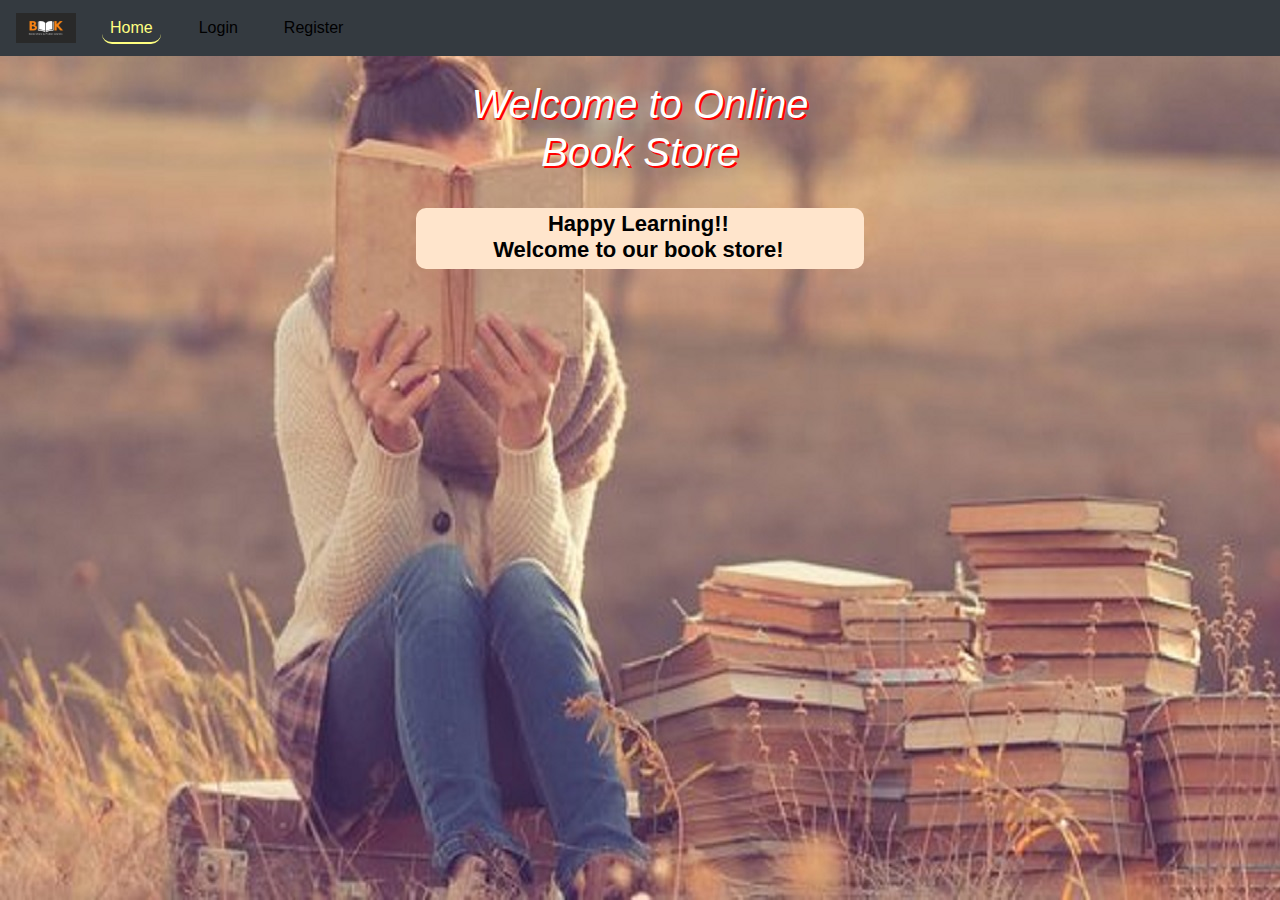
<file: book/index.html>
<html>
<head>
<meta charset="ISO-8859-1">
<title>Book Store</title>
<link rel="apple-touch-icon" sizes="180x180"
	href="./favicons/apple-touch-icon.png">
<link rel="icon" type="image/png" sizes="32x32"
	href="./favicons/favicon-32x32.png">
<link rel="icon" type="image/png" sizes="16x16"
	href="./favicons/favicon-16x16.png">
<link rel="manifest" href="./favicons/site.webmanifest">
<link rel="stylesheet" href="https://cdn.jsdelivr.net/npm/bootstrap@4.4.1/dist/css/bootstrap.min.css" >
<link rel="stylesheet" href="styles.css">

</head>
<body onload="funload()">
	<header>
		<nav class="navbar navbar-expand-sm bg-dark">
				<a class="navbar-brand">
					<!-- The below line can be an image or a h1, either will work -->
					<img src="logo.png" alt="Google logo" width="60" height="30px">
				</a>
				
				<button style="background-color:white;" class="navbar-toggler" type="button" data-toggle="collapse" data-target="#navbarNav" aria-controls="navbarNav" aria-expanded="false" aria-label="Toggle navigation">
				    <span class="navbar-toggler-icon" ></span>
				 </button>

                <div class="collapse navbar-collapse" id="navbarNav">                
				<ul class="navbar-nav" >
					<li class="nav-item"><span><a class="nav-link active" href="index.html">Home</a></span></li>
					<li class="nav-item "><span><a class="nav-link" href="CustomerLogin.html">Login</a></span></li>
					<li class="nav-item "><span><a class="nav-link" href="CustomerRegister.html">Register</a></span></li>
				</ul>
				</div>
			</nav>
	</header>
	<br>
	<div id="topmid"><h1>Welcome to Online <br>Book Store</h1></div>
	<br>
	<table class="tab">
		<tr>
			<td><a href="index.html" id="happy">Happy Learning!!<br>Welcome to our book store!</a></td>
		</tr>
	</table>

	<script src="https://code.jquery.com/jquery-3.3.1.slim.min.js" ></script>
	<script src="https://cdn.jsdelivr.net/npm/popper.js@1.14.6/dist/umd/popper.min.js" ></script>
	<script src="https://cdn.jsdelivr.net/npm/bootstrap@4.2.1/dist/js/bootstrap.min.js"></script>
	<script>
		// Preloder script
		var tmp = document.getElementById("loding");
		function funload() {
		  loding.style.display = "none";
		}
	  </script>


</body>
</html>
</file>
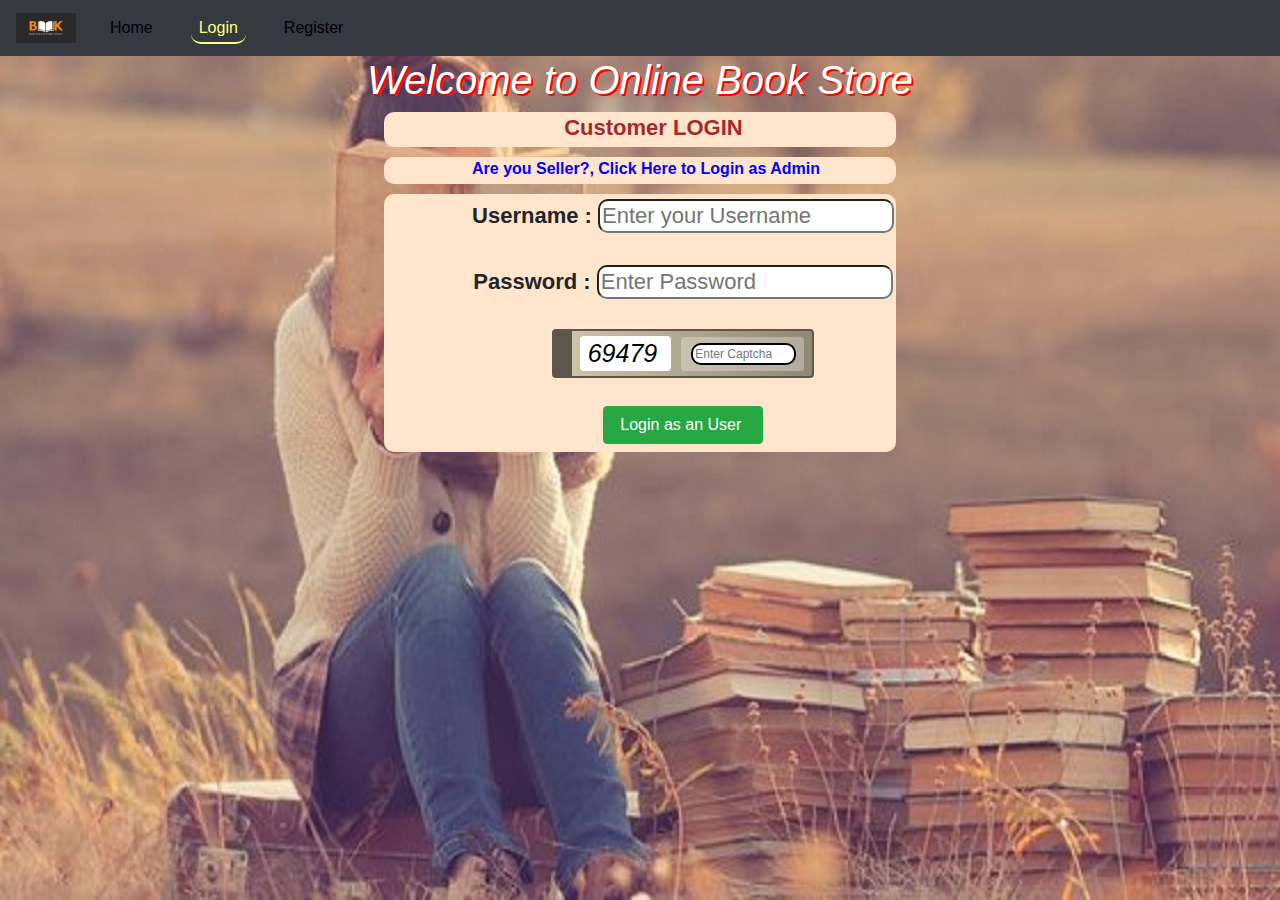
<file: book/CustomerLogin.html>
<html>
<head>
<meta charset="ISO-8859-1">
<title>Book Store</title>
<link rel="apple-touch-icon" sizes="180x180"
	href="./favicons/apple-touch-icon.png">
<link rel="icon" type="image/png" sizes="32x32"
	href="./favicons/favicon-32x32.png">
<link rel="icon" type="image/png" sizes="16x16"
	href="./favicons/favicon-16x16.png">
<link rel="manifest" href="./favicons/site.webmanifest">
<link rel="stylesheet"
	href="https://cdn.jsdelivr.net/npm/bootstrap@4.4.1/dist/css/bootstrap.min.css">
<link rel="stylesheet" href="styles.css">
<style>
/* COMPACT CAPTCHA YELLOW */
.capbox {
	background: #ccc2a7;
	background: linear-gradient(to right, #ccc2a7, #8f8874);
	border: #5c574b 0px solid;
	border-width: 2px 2px 2px 20px;
	box-sizing: border-box;
	-moz-box-sizing: border-box;
	-webkit-box-sizing: border-box;
	display: inline-block;
	padding: 5px 8px 5px 8px;
	border-radius: 4px 4px 4px 4px;
}

.capbox-inner {
	font: bold 12px arial, sans-serif;
	color: #000000;
	background: rgba(255, 255, 255, 0.30);
	/* SEMI TRANSPARENT BACKGROUND */
	margin: 0px auto 0px auto;
	padding: 3px 8px 5px 10px;
	border-radius: 4px;
	display: inline-block;
	vertical-align: middle;
}

#CaptchaDiv {
	color: #000000;
	font: normal 25px Impact, Charcoal, arial, sans-serif;
	font-style: italic;
	text-align: center;
	vertical-align: middle;
	background-color: #FFFFFF;
	user-select: none;
	display: inline-block;
	padding: 3px 14px 3px 8px;
	margin-right: 4px;
	border-radius: 4px;
}

#CaptchaInput {
	border: black 2px solid;
	margin: 3px 0px 1px 0px;
	width: 105px;
}

input {
	padding: 2px 2px;
	margin: 2px 0;
	box-sizing: border-box;
	border-radius: 10px;
}
</style>
</head>
<body onload="funload()">
	<header>
		<nav class="navbar navbar-expand-sm bg-dark">
			<a class="navbar-brand"> <!-- The below line can be an image or a h1, either will work -->
				<img src="logo.png" alt="Google logo" width="60" height="30px">
			</a>

			<button style="background-color: white;" class="navbar-toggler"
				type="button" data-toggle="collapse" data-target="#navbarNav"
				aria-controls="navbarNav" aria-expanded="false"
				aria-label="Toggle navigation">
				<span class="navbar-toggler-icon"></span>
			</button>

			<div class="collapse navbar-collapse" id="navbarNav">
				<ul class="navbar-nav">
					<li class="nav-item"><span><a class="nav-link"
							href="index.html">Home</a></span></li>
					<li class="nav-item "><span><a class="nav-link active"
							href="login.html">Login</a></span></li>
					<li class="nav-item "><span><a class="nav-link"
							href="CustomerRegister.html">Register</a></span></li>
				</ul>
			</div>
		</nav>
	</header>

	<div id="topmid">
		<h1>Welcome to Online Book Store</h1>
	</div>

	<form action="userlog" method="post" onsubmit="checkform()"
		id="theform">
		<table class="tab" style="width: 40%">
			<tr style="color: brown; padding-left: 35%">
				<td>Customer LOGIN</td>
			</tr>
			<tr>
				<td><a href="SellerLogin.html"
					style="color: blue; font-size: medium;">Are you Seller?, Click
						Here to Login as Admin</a></td>
			</tr>
			<tr>
				<td><label for="userName">Username : </label> <input
					type="text" name="username" id="userName"
					placeholder="Enter your Username"><br /> <br /> <label
					for="Password">Password : </label> <input type="password"
					name="password" placeholder="Enter Password" id="Password"><br />
					<br />

					<div class="capbox">
						<div id="CaptchaDiv">46749</div>
						<div class="capbox-inner">
							<input type="hidden" id="txtCaptcha" value="46749"> <input
								type="text" name="CaptchaInput" id="CaptchaInput" size="15"
								placeholder="Enter Captcha"><br>
						</div>
					</div> <br />
				<br /> <input class="btn btn-success" type="submit"
					value=" Login as an User  "></td>
			</tr>
		</table>
	</form>


	<script src="https://code.jquery.com/jquery-3.3.1.slim.min.js"></script>
	<script
		src="https://cdn.jsdelivr.net/npm/popper.js@1.14.6/dist/umd/popper.min.js"></script>
	<script
		src="https://cdn.jsdelivr.net/npm/bootstrap@4.2.1/dist/js/bootstrap.min.js"></script>
	<script type="text/javascript">


		// Preloder script
		var tmp = document.getElementById("loding");
		function funload() {
		  loding.style.display = "none";
		}
	  
  

		// Captcha Script

		function checkform() {
			var theform = document.getElementById("theform");
			var why = "";

			if (theform.CaptchaInput.value == "") {
				why += "- Please Enter CAPTCHA Code.\n";
			}
			if (theform.CaptchaInput.value != "") {
				if (ValidCaptcha(theform.CaptchaInput.value) == false) {
					why += "- The CAPTCHA Code Does Not Match.\n";
				}
			}
			if (why != "") {
				alert(why);
				event.preventDefault();
				return false;
			}
			return true;
		}

		var a = Math.ceil(Math.random() * 9) + '';
		var b = Math.ceil(Math.random() * 9) + '';
		var c = Math.ceil(Math.random() * 9) + '';
		var d = Math.ceil(Math.random() * 9) + '';
		var e = Math.ceil(Math.random() * 9) + '';

		var code = a + b + c + d + e;
		document.getElementById("txtCaptcha").value = code;
		document.getElementById("CaptchaDiv").innerHTML = code;

		// Validate input against the generated number
		function ValidCaptcha() {
			var str1 = removeSpaces(document.getElementById('txtCaptcha').value);
			var str2 = removeSpaces(document.getElementById('CaptchaInput').value);
			if (str1 == str2) {
				return true;
			} else {
				return false;
			}
		}

		// Remove the spaces from the entered and generated code
		function removeSpaces(string) {
			return string.split(' ').join('');
		}
	</script>
</body>
</html>
</file>
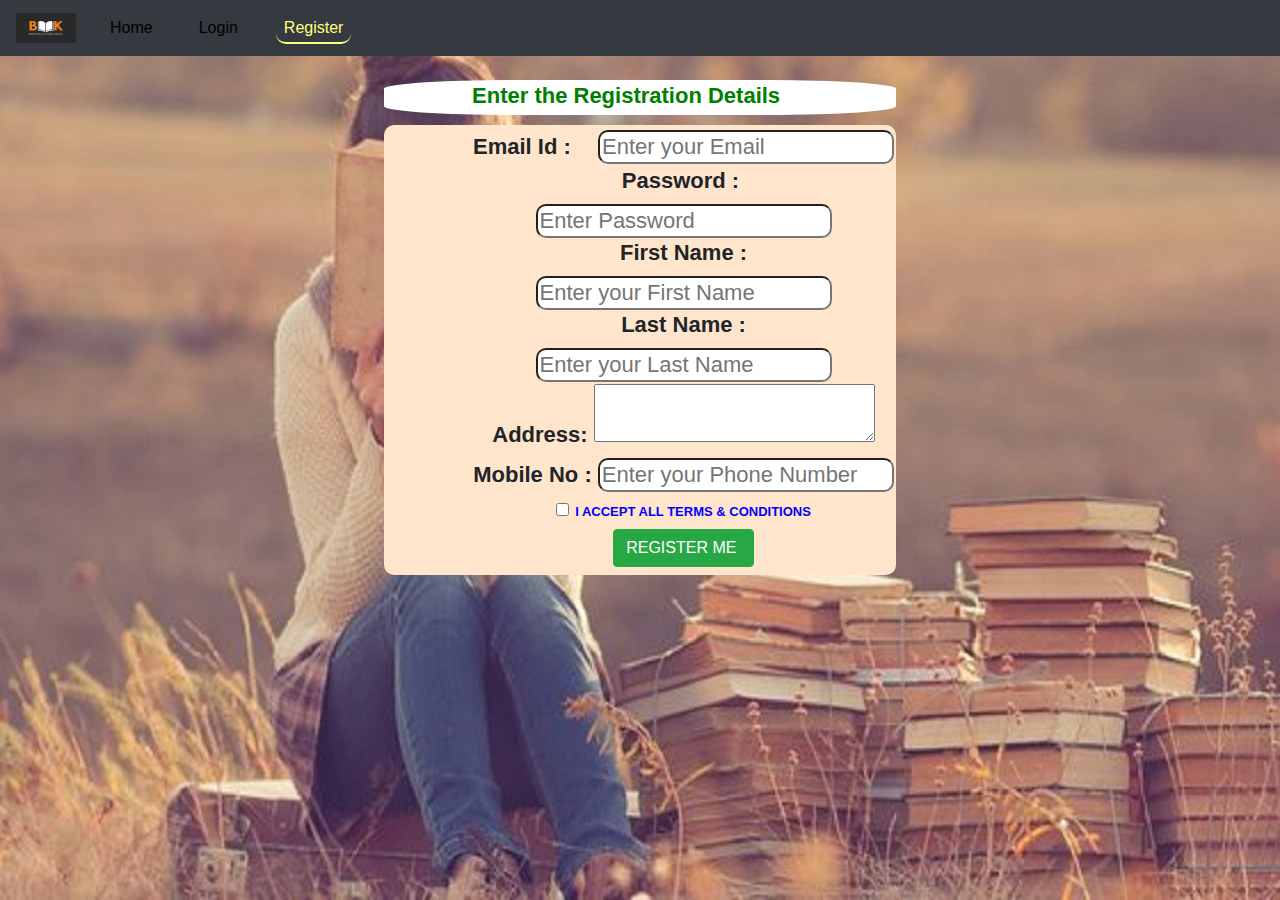
<file: book/CustomerRegister.html>
<html>
<head>
<meta charset="ISO-8859-1">
<title>Book Store</title>
<link rel="apple-touch-icon" sizes="180x180"
	href="./favicons/apple-touch-icon.png">
<link rel="icon" type="image/png" sizes="32x32"
	href="./favicons/favicon-32x32.png">
<link rel="icon" type="image/png" sizes="16x16"
	href="./favicons/favicon-16x16.png">
<link rel="manifest" href="./favicons/site.webmanifest">
<link rel="stylesheet" href="https://cdn.jsdelivr.net/npm/bootstrap@4.4.1/dist/css/bootstrap.min.css" >
<link rel="stylesheet" href="styles.css">
<style>
input {
	padding: 2px 2px;
	margin: 2px 0;
	box-sizing: border-box;
	border-radius:10px;
}

</style>
</head>
<body onload="funload()">
	<header>
		<nav class="navbar navbar-expand-sm bg-dark">
				<a class="navbar-brand">
					<!-- The below line can be an image or a h1, either will work -->
					<img src="logo.png" alt="Google logo" width="60" height="30px">
				</a>
				
				<button style="background-color:white;" class="navbar-toggler" type="button" data-toggle="collapse" data-target="#navbarNav" aria-controls="navbarNav" aria-expanded="false" aria-label="Toggle navigation">
				    <span class="navbar-toggler-icon"></span>
				 </button>

                <div class="collapse navbar-collapse" id="navbarNav">                
				<ul class="navbar-nav" >
					<li class="nav-item"><span><a class="nav-link" href="index.html">Home</a></span></li>
					<li class="nav-item "><span><a class="nav-link" href="login.html">Login</a></span></li>
					<li class="nav-item "><span><a class="nav-link active" href="CustomerRegister.html">Register</a></span></li>
				</ul>
				</div>
			</nav>
	</header>
	<br/>
	
	<form action="userreg" method="post">
		<table class="tab" style="width:40%">

			<tr style="background-color: white; color: green; border-radius: 25%">
				<td>Enter the Registration Details</td>
			</tr>
			<tr>
				<td>
				<!-- <label for="username">Username : </label> 
				<input
					type="text" name="username" id="userName"
					placeholder="Enter your Username" required>
				<br/> -->
				<label for="Email" style="margin-right: 5%"> Email Id : </label> 
					<input type="text" name="mailid" id="Email"
					placeholder="Enter your Email">
				<br>
				<label for="passWord">Password :&nbsp; </label> 
				<input
					type="password" name="password" id="passWord"
					placeholder="Enter Password" required>
				<br>
				<label for="firstName">First Name : </label> 
				<input
					type="text" name="firstname" id="firstName"
					placeholder="Enter your First Name" required>
				<br>
				<label for="lastName">Last Name : </label> 
				<input
					type="text" name="lastname" id="lastName"
					placeholder="Enter your Last Name" required>
				<br>
				<label for="address">Address: </label>
				<textarea name="address" id="address"
						placeholder="Enter your Address" required> </textarea>
				<br>
				<label for="phno">Mobile No : </label> 
				<input type="text"
					name="phone" id="phno" placeholder="Enter your Phone Number"
					required>
				<br>
				<input type="checkbox"
					name="acceptance" /> 
				<label
					for="checkbox" for="acceptance"
					style="font-size: small; color: blue">I
						ACCEPT ALL TERMS &amp; CONDITIONS</label>
				<br>
				<input style="text-align:center;" class="btn btn-success" type="submit" value="REGISTER ME ">
				</td>
			</tr>
	
		</table>
	</form>

    <script src="https://code.jquery.com/jquery-3.3.1.slim.min.js" ></script>
	<script src="https://cdn.jsdelivr.net/npm/popper.js@1.14.6/dist/umd/popper.min.js" ></script>
	<script src="https://cdn.jsdelivr.net/npm/bootstrap@4.2.1/dist/js/bootstrap.min.js"></script>
	<script>
		// Preloder script
		var tmp = document.getElementById("loding");
		function funload() {
			loding.style.display = "none";
		}
	</script>



</body>

</html>
</file>
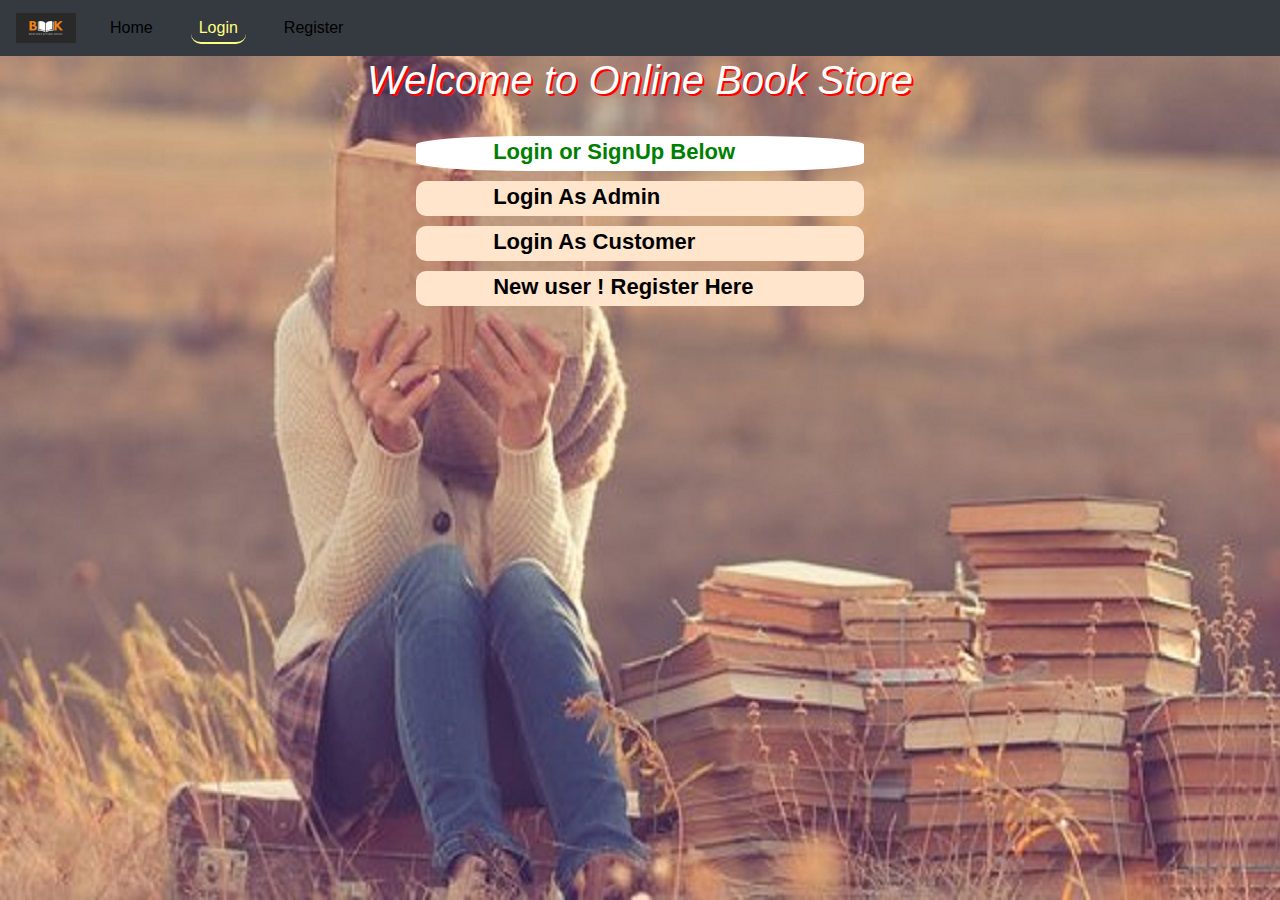
<file: book/login.html>
<html>
<head>
<meta charset="ISO-8859-1">
<title>Book Store</title>
<link rel="apple-touch-icon" sizes="180x180"
	href="./favicons/apple-touch-icon.png">
<link rel="icon" type="image/png" sizes="32x32"
	href="./favicons/favicon-32x32.png">
<link rel="icon" type="image/png" sizes="16x16"
	href="./favicons/favicon-16x16.png">
<link rel="manifest" href="./favicons/site.webmanifest">
<link rel="stylesheet" href="https://cdn.jsdelivr.net/npm/bootstrap@4.4.1/dist/css/bootstrap.min.css" >
<link rel="stylesheet" href="styles.css">

</head>
<body onload="funload()">
	<header>
		<nav class="navbar navbar-expand-sm bg-dark">
				<a class="navbar-brand">
					<!-- The below line can be an image or a h1, either will work -->
					<img src="logo.png" alt="Google logo" width="60" height="30px">
				</a>
				
				<button style="background-color:white;" class="navbar-toggler" type="button" data-toggle="collapse" data-target="#navbarNav" aria-controls="navbarNav" aria-expanded="false" aria-label="Toggle navigation">
				    <span class="navbar-toggler-icon"></span>
				 </button>

                <div class="collapse navbar-collapse" id="navbarNav">                
				<ul class="navbar-nav" >
					<li class="nav-item"><span><a class="nav-link" href="index.html">Home</a></span></li>
					<li class="nav-item "><span><a class="nav-link active" href="login.html">Login</a></span></li>
					<li class="nav-item "><span><a class="nav-link" href="CustomerRegister.html">Register</a></span></li>
				</ul>
				</div>
			</nav>
	</header>
	<div id="topmid"><h1>Welcome to Online Book Store</h1></div>
	<br>
	<table class="tab">
		<tr style="background-color: white; color: green; border-radius: 25%">
			<td>Login or SignUp Below</td>
		</tr>
		<tr>
			<td><a href="SellerLogin.html">Login As Admin</a></td>
		</tr>
	
		<tr>
			<td><a href="CustomerLogin.html"> Login As<span> Customer</span></a></td>
		</tr>
		<tr>
			<td><a href="CustomerRegister.html">New user ! Register Here</a></td>
		</tr>
	</table>
    <script src="https://code.jquery.com/jquery-3.3.1.slim.min.js" ></script>
	<script src="https://cdn.jsdelivr.net/npm/popper.js@1.14.6/dist/umd/popper.min.js" ></script>
	<script src="https://cdn.jsdelivr.net/npm/bootstrap@4.2.1/dist/js/bootstrap.min.js"></script>
	<script>
		// Preloder script
		var tmp = document.getElementById("loding");
		function funload() {
		  loding.style.display = "none";
		}
	  </script>

</body>
</html>
</file>
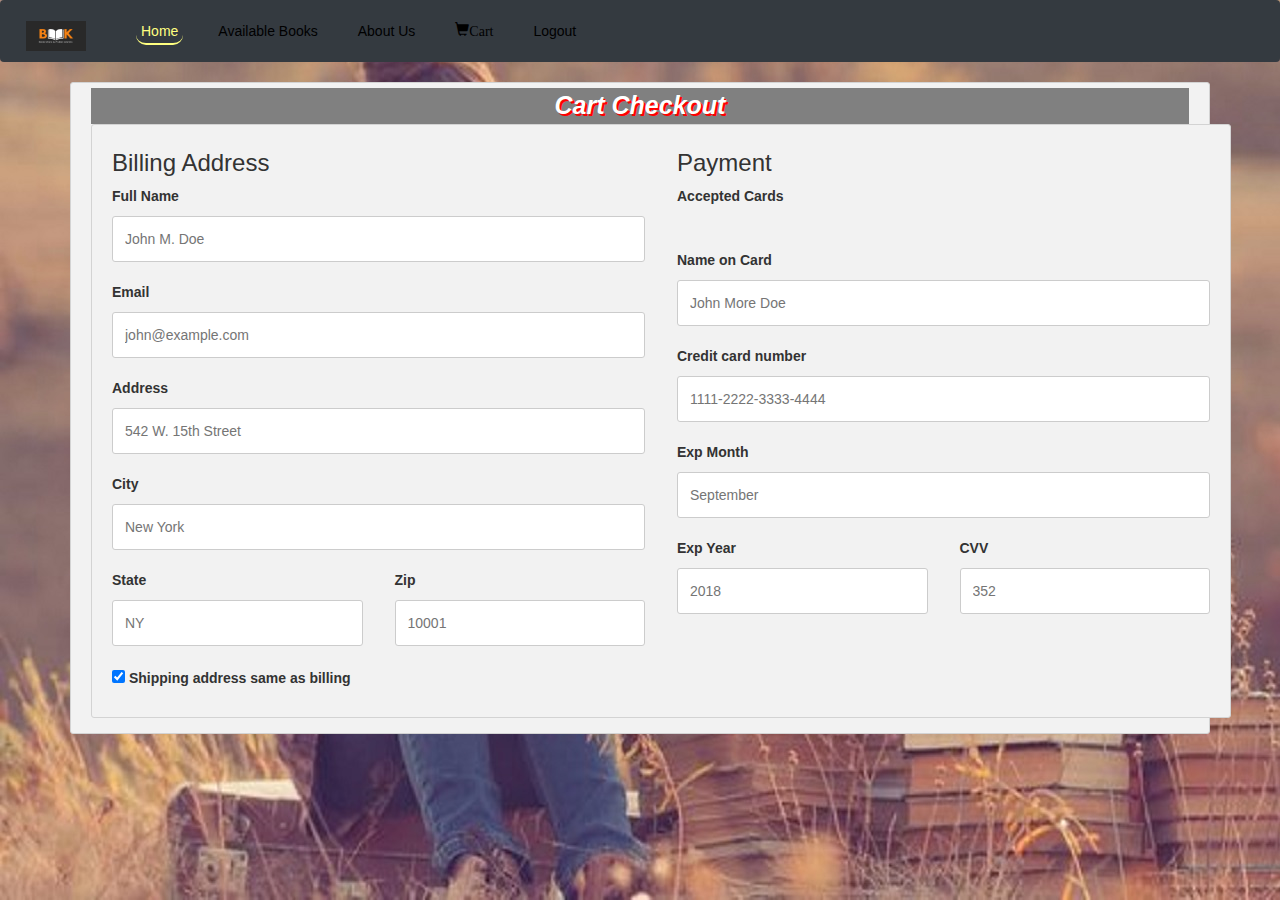
<file: book/payment.html>
<html>
<head>
<meta charset="ISO-8859-1">
<title>Book Store</title>
<link rel="apple-touch-icon" sizes="180x180"
	href="./favicons/apple-touch-icon.png">
<link rel="icon" type="image/png" sizes="32x32"
	href="./favicons/favicon-32x32.png">
<link rel="icon" type="image/png" sizes="16x16"
	href="./favicons/favicon-16x16.png">
<link rel="manifest" href="./favicons/site.webmanifest">
<link rel="stylesheet"
	href="https://cdn.jsdelivr.net/npm/bootstrap@4.4.1/dist/css/bootstrap.min.css">
<link rel="stylesheet" href="styles.css">
<!-- JavaScript Bundle with Popper -->
<link rel="stylesheet"
	href="https://maxcdn.bootstrapcdn.com/bootstrap/3.4.0/css/bootstrap.min.css">
<script
	src="https://ajax.googleapis.com/ajax/libs/jquery/3.5.1/jquery.min.js">
	
</script>

<script
	src="https://maxcdn.bootstrapcdn.com/bootstrap/3.4.0/js/bootstrap.min.js">
	
</script>
<link rel="stylesheet" href="styles.css">
<style>
.row {
	display: -ms-flexbox; /* IE10 */
	display: flex;
	-ms-flex-wrap: wrap; /* IE10 */
	flex-wrap: wrap;
	margin: 0 -16px;
}

.col-25 {
	-ms-flex: 25%; /* IE10 */
	flex: 25%;
}

.col-50 {
	-ms-flex: 50%; /* IE10 */
	flex: 50%;
}

.col-75 {
	-ms-flex: 75%; /* IE10 */
	flex: 75%;
}

.col-25, .col-50, .col-75 {
	padding: 0 16px;
}

.container {
	background-color: #f2f2f2;
	padding: 5px 20px 15px 20px;
	border: 1px solid lightgrey;
	border-radius: 3px;
}

input[type=text] {
	width: 100%;
	margin-bottom: 20px;
	padding: 12px;
	border: 1px solid #ccc;
	border-radius: 3px;
}

label {
	margin-bottom: 10px;
	display: block;
}

.icon-container {
	margin-bottom: 20px;
	padding: 7px 0;
	font-size: 24px;
}

.btn {
	background-color: #04AA6D;
	color: white;
	padding: 12px;
	margin: 10px 0;
	border: none;
	width: 100%;
	border-radius: 3px;
	cursor: pointer;
	font-size: 17px;
}

.btn:hover {
	background-color: #45a049;
}

span.price {
	float: right;
	color: grey;
}

/* Responsive layout - when the screen is less than 800px wide, make the two columns stack on top of each other instead of next to each other (and change the direction - make the "cart" column go on top) */
@media ( max-width : 800px) {
	.row {
		flex-direction: column-reverse;
	}
	.col-25 {
		margin-bottom: 20px;
	}
}
</style>
</head>
<body>
	<header>
		<nav class="navbar navbar-expand-sm bg-dark">
			<a class="navbar-brand"> <!-- The below line can be an image or a h1, either will work -->
				<img src="logo.png" alt="Google logo" width="60" height="30px">
			</a>

			<button style="background-color: white;" class="navbar-toggler"
				type="button" data-toggle="collapse" data-target="#navbarNav"
				aria-controls="navbarNav" aria-expanded="false"
				aria-label="Toggle navigation">
				<span class="navbar-toggler-icon"></span>
			</button>

			<div class="collapse navbar-collapse" id="navbarNav">
				<ul class="navbar-nav">
					<li class="nav-item"><span><a class="nav-link active"
							href="viewbook">Home</a></span></li>
					<li class="nav-item "><span><a class="nav-link"
							href="viewbook">Available Books</a></span></li>
					<li class="nav-item "><span><a class="nav-link"
							href="about.html">About Us</a></span></li>
					<li class="nav-item "><span><a
							class="nav-link glyphicon  glyphicon-shopping-cart " href="cart">Cart</a></span></li>
					<li class="nav-item "><span><a class="nav-link"
							href="logout">Logout</a></span></li>
				</ul>
			</div>
		</nav>
	</header>
	<script src="https://code.jquery.com/jquery-3.3.1.slim.min.js"></script>
	<script
		src="https://cdn.jsdelivr.net/npm/popper.js@1.14.6/dist/umd/popper.min.js"></script>
	<script
		src="https://cdn.jsdelivr.net/npm/bootstrap@4.2.1/dist/js/bootstrap.min.js"></script>
	<div class="container">
	 <div id='topmid' style='background-color:grey'>Cart Checkout</div>
		<div class="row">
			<div class="col-75">
				<div class="container">
					<form action="pay" method="post">
						<div class="row">
							<div class="col-50">
								<h3>Billing Address</h3>
								<label for="fname"><i class="fa fa-user"></i> Full Name</label>
								<input type="text" id="fname" name="firstname"
									placeholder="John M. Doe"> <label for="email"><i
									class="fa fa-envelope"></i> Email</label> <input type="text" id="email"
									name="email" placeholder="john@example.com"> <label
									for="adr"><i class="fa fa-address-card-o"></i> Address</label>
								<input type="text" id="adr" name="address"
									placeholder="542 W. 15th Street" required> <label
									for="city"><i class="fa fa-institution"></i> City</label> <input
									type="text" id="city" name="city" placeholder="New York">

								<div class="row">
									<div class="col-50">
										<label for="state">State</label> <input type="text" id="state"
											name="state" placeholder="NY">
									</div>
									<div class="col-50">
										<label for="zip">Zip</label> <input type="text" id="zip"
											name="zip" placeholder="10001">
									</div>
								</div>
							</div>

							<div class="col-50">
								<h3>Payment</h3>
								<label for="fname">Accepted Cards</label>
								<div class="icon-container">
									<i class="fa fa-cc-visa" style="color: navy;"></i> <i
										class="fa fa-cc-amex" style="color: blue;"></i> <i
										class="fa fa-cc-mastercard" style="color: red;"></i> <i
										class="fa fa-cc-discover" style="color: orange;"></i>
								</div>
								<label for="cname">Name on Card</label> <input type="text"
									id="cname" name="cardname" placeholder="John More Doe">
								<label for="ccnum">Credit card number</label> <input type="text"
									id="ccnum" name="cardnumber" placeholder="1111-2222-3333-4444"
									required> <label for="expmonth">Exp Month</label> <input
									type="text" id="expmonth" name="expmonth"
									placeholder="September">

								<div class="row">
									<div class="col-50">
										<label for="expyear">Exp Year</label> <input type="text"
											id="expyear" name="expyear" placeholder="2018">
									</div>
									<div class="col-50">
										<label for="cvv">CVV</label> <input type="text" id="cvv"
											name="cvv" placeholder="352">
									</div>
								</div>
							</div>

						</div>
						<label> <input type="checkbox" checked="checked"
							name="sameadr"> Shipping address same as billing
						</label>
				
</body>
</html>
</file>
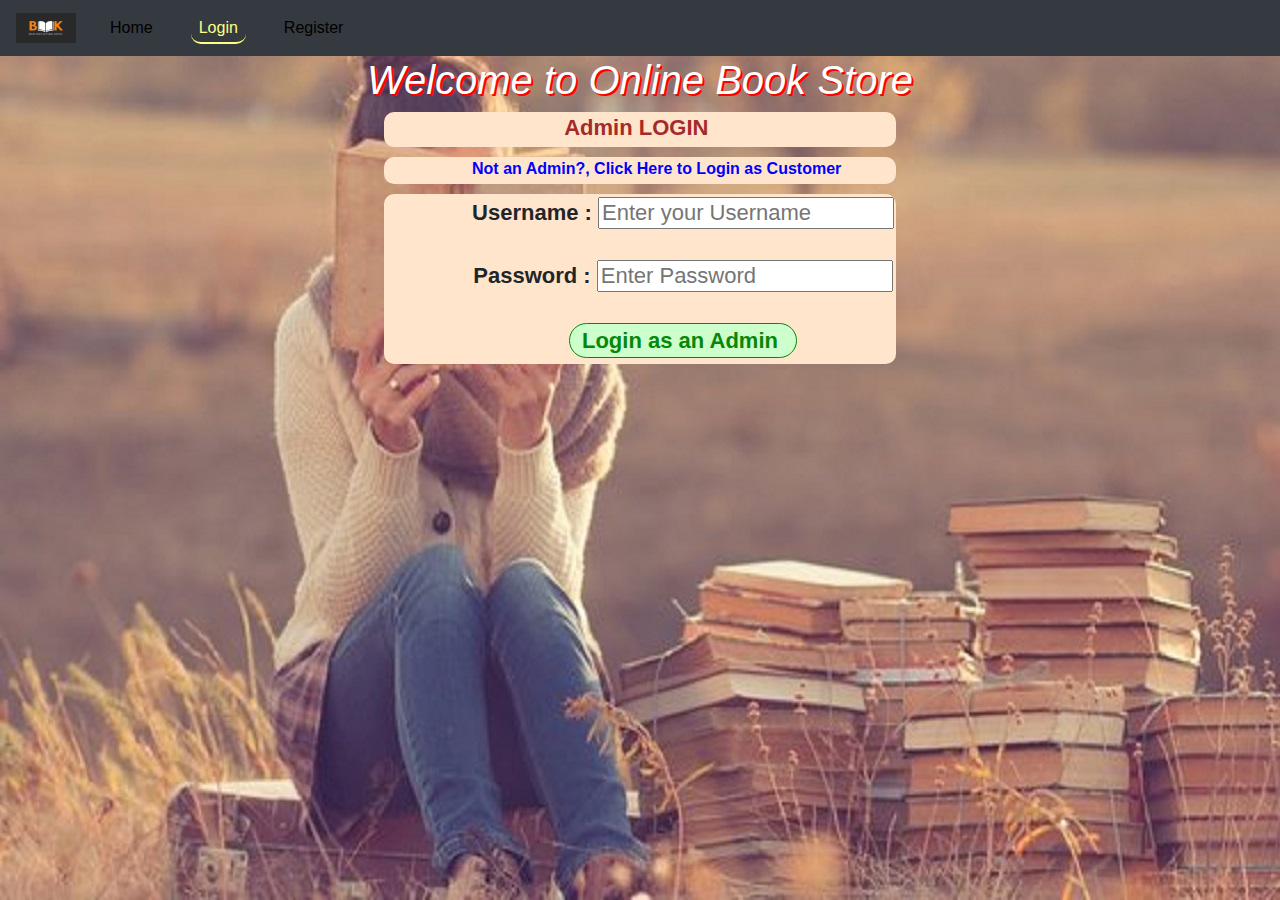
<file: book/SellerLogin.html>
<html>
<head>
<meta charset="ISO-8859-1">
<title>Book Store</title>
<link rel="apple-touch-icon" sizes="180x180"
	href="./favicons/apple-touch-icon.png">
<link rel="icon" type="image/png" sizes="32x32"
	href="./favicons/favicon-32x32.png">
<link rel="icon" type="image/png" sizes="16x16"
	href="./favicons/favicon-16x16.png">
<link rel="manifest" href="./favicons/site.webmanifest">
<link rel="stylesheet" href="https://cdn.jsdelivr.net/npm/bootstrap@4.4.1/dist/css/bootstrap.min.css" >
<link rel="stylesheet" href="styles.css">
<style>
.AdminLogin {
	height: 35px;
	border-radius: 50px;
	background-color: #ccffcc;
	color: #078707;
	font-weight: bold;
	cursor: pointer;
	transition: 0.3s;
	border-color: #078707;
	border-style: solid;
	border-width: 1px;
}

.AdminLogin:hover {
	height: 35px;
	border-radius: 50px;
	background-color: white;
	color: #078707;
	font-weight: bold;
	border-style: solid;
	border-width: 1px;
	border-color: #078707;
}
</style>
</head>
<body onload="funload()">
	<header>
		<nav class="navbar navbar-expand-sm bg-dark">
				<a class="navbar-brand">
					<!-- The below line can be an image or a h1, either will work -->
					<img src="logo.png" alt="Google logo" width="60" height="30px">
				</a>
				
				<button style="background-color:white;" class="navbar-toggler" type="button" data-toggle="collapse" data-target="#navbarNav" aria-controls="navbarNav" aria-expanded="false" aria-label="Toggle navigation">
				    <span class="navbar-toggler-icon"></span>
				 </button>

                <div class="collapse navbar-collapse" id="navbarNav">                
				<ul class="navbar-nav" >
					<li class="nav-item"><span><a class="nav-link" href="index.html">Home</a></span></li>
					<li class="nav-item "><span><a class="nav-link active" href="login.html">Login</a></span></li>
					<li class="nav-item "><span><a class="nav-link" href="CustomerRegister.html">Register</a></span></li>
				</ul>
				</div>
			</nav>
	</header>

	<div id="topmid">
		<h1>Welcome to Online Book Store</h1>
	</div>

	<form action="adminlog" method="post">
		<table class="tab" style="width:40%">
			<tr style="color:brown; padding-left:35%">
				<td>Admin LOGIN</td>
			</tr>
			<tr><td><a href="CustomerLogin.html" style="color:blue; font-size:medium; ">Not an Admin?, Click Here to Login as Customer</a></td></tr>
			<tr>
				<td>
					<label for="userName">Username : </label> 
					<input type="text"
						name="username" id="userName" placeholder="Enter your Username"><br />
					<br /> 
				
					<label for="Password">Password : </label>
					<input
						type="password" name="password" placeholder="Enter Password"
						id="Password"><br /> <br /> 
					<input class="AdminLogin"
						type="submit" value=" Login as an Admin  ">
				</td>
			</tr>
		</table>
	</form>
    <script src="https://code.jquery.com/jquery-3.3.1.slim.min.js" ></script>
	<script src="https://cdn.jsdelivr.net/npm/popper.js@1.14.6/dist/umd/popper.min.js" ></script>
	<script src="https://cdn.jsdelivr.net/npm/bootstrap@4.2.1/dist/js/bootstrap.min.js"></script>
</body>

</html>
</file>
<file: book/styles.css>
* {
	box-sizing: border-box;
}

body {
	background-image: url("Photo.jpg");
	font-family: 'Segoe UI','Open Sans', 'Helvetica Neue', sans-serif;
}

#topmid {
	border: 0px solid black;
	color: #FFFFFF;
	text-align: center;
	font-weight: bold;
	margin: auto;
	font-style: oblique;
	font-size: 25px;
	text-shadow: 2px 2px #ff0000;
}

.tab {
	font-weight: bold;
	margin: auto;
	width:35%;
	text-align:center;
}

.tab tr {
	border: 1px black hidden;
	border-radius: 10px;
	background-color: #FFE5CC;
	font-size: 22px;
	float:left;
	padding-left:17%;
	padding-bottom:5px;
	padding-top:2px;
	margin-bottom:10px;
	width:100%;
}

a:hover {
	color: red;
}

a:link {
	color: black;
	text-decoration: none;
}

header  nav li :hover{
	border-bottom: 2px #ffff80 solid;
	border-radius: 10px;
	color: #ffff80;
	padding-bottom:2px;
}

header  nav li{
    display: table;
    height: 80%;
    float: left;
    margin-right: 20px;
	padding-left: 10px;

}

header  nav a{
    color: #ffffff;
}

header nav li a.active {
	border-bottom: 2px #ffff80 solid;
	border-radius: 10px;
	color: #ffff80;
	padding-bottom:2px;
}


.holds-the-iframe {
	background: url(loader.gif) center center no-repeat;
}
</file>
